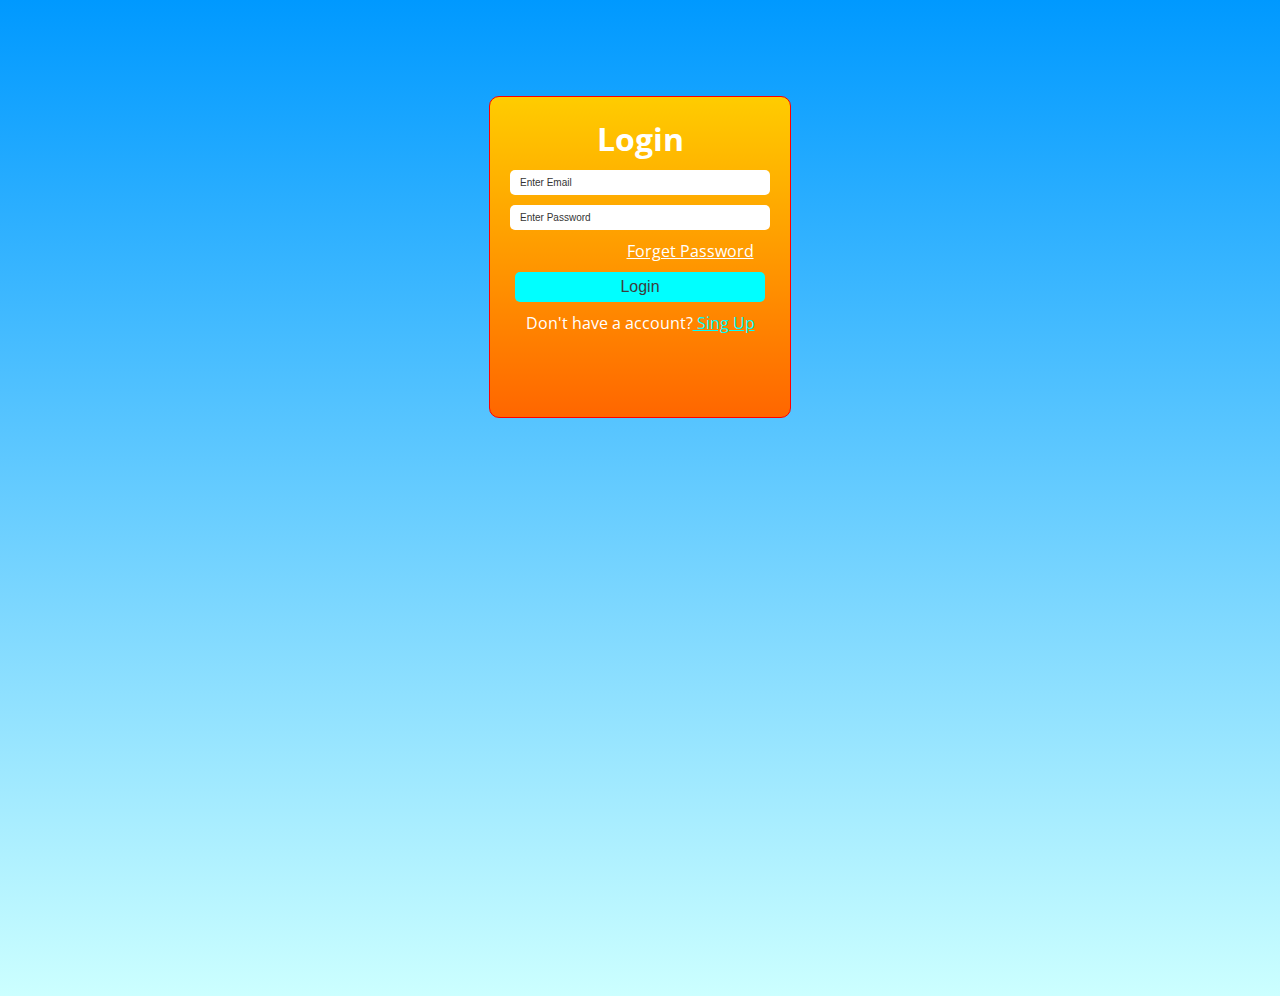
<file: index.html>
<!DOCTYPE html>
<html lang="en">
<head>
    <meta charset="UTF-8">
    <meta http-equiv="X-UA-Compatible" content="IE=edge">
    <meta name="viewport" content="width=device-width, initial-scale=1.0">
    <title>Login page</title>
    <link rel="stylesheet" href="style.css">
    <link rel="preconnect" href="https://fonts.googleapis.com">
<link rel="preconnect" href="https://fonts.gstatic.com" crossorigin>
<link href="https://fonts.googleapis.com/css2?family=Open+Sans:ital,wght@0,300..800;1,300..800&display=swap" rel="stylesheet">
</head>
<body>
    
    <div class="contain">
        <div class="text">
            <h1>Login</h1>

            <input class="inp1" type="text" placeholder="Enter Email">
            <input class="inp1" type="password" placeholder="Enter Password">

            <p class="fp"><a class="a1" href="#">Forget Password </a></p>

            <button>Login</button>

            <p class="su">Don't have a account?<span><a href="#"> Sing Up</a></span></p>



        </div>

    </div>
</body>
</html>
</file>
<file: style.css>
*{
    margin: 0;
    padding: 0;

}

body{
    background-image: linear-gradient(to bottom, #0099ff 0%, #ccffff 100%);
    min-height: 100vh;
    font-family: "Open Sans", sans-serif;

}

.contain{
    width: 300px;
   height: 300px;
    background: linear-gradient(to top, #ff6600 0%, #ffcc00 100%);
    margin: 0 auto;
    margin-top: 7.5%;
    text-align: center;
    color: white;
    border-radius: 10px;
    padding-top: 20px;
    border: 1px solid red;
    margin-bottom: 30px;
    
}

.text{


}

.inp1{
    border: none;
    width: 250px;
    font-size: 10px;
    margin-top: 10px;
    outline: none; 
    height: 25px;
    padding-left: 10px;
    border-radius: 5px;

}
::placeholder{
    color: rgb(52, 52, 52);
}
.fp{
    margin-top: 10px;
    font-size: 16px;
}
.a1{
    color: white;
    margin-left: 100px;
}

.su{
    margin-top: 10px;
    font-size: 16px;
}
p span a{
    color:aqua;
    font-size: 16px;
}

button{
    width: 250px;
    height: 30px;
    background-color: aqua;
    color: rgb(61, 61, 61);
    border: none;
    font-size: 16px;
    border-radius: 5px;
    margin-top: 10px;
    transition: 0.5s ease;
}

button:hover{
    font-size: 17px;
    color:black;
    background-color: white;
}
</file>
